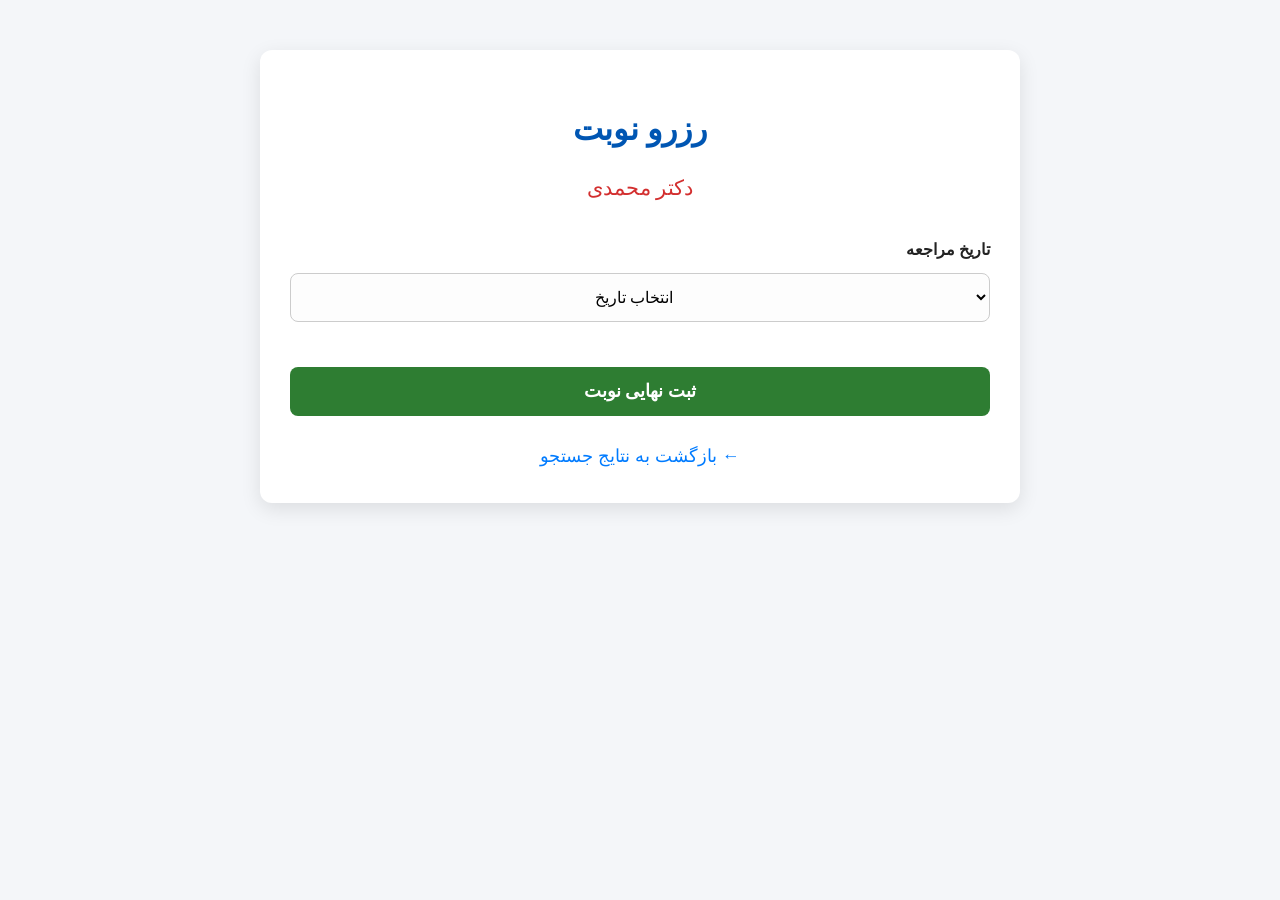
<file: src/main/resources/templates/appointment.html>
<!DOCTYPE html>
<html lang="fa" dir="rtl">
<head>
    <meta charset="UTF-8"/>
    <title>رزرو نوبت - دکترآپ</title>
    <style>
        body {
            font-family: 'Vazir', sans-serif;
            background: #f4f6f9;
            color: #333;
            margin: 0;
            padding: 0;
            line-height: 1.8;
        }

        .container {
            max-width: 700px;
            margin: 50px auto;
            padding: 30px;
            background: white;
            border-radius: 12px;
            box-shadow: 0 6px 20px rgba(0,0,0,0.1);
        }

        h1 {
            text-align: center;
            color: #0056b3;
            margin-bottom: 10px;
        }

        .doctor-name {
            display: block;
            text-align: center;
            color: #d32f2f;
            font-size: 1.3rem;
            margin-bottom: 30px;
        }

        .form-group {
            margin-bottom: 25px;
        }

        label {
            display: block;
            margin-bottom: 8px;
            font-weight: 600;
            color: #222;
        }

        select {
            width: 100%;
            padding: 14px;
            border: 1px solid #ccc;
            border-radius: 8px;
            font-size: 1rem;
            background: #fdfdfd;
            direction: ltr;
            text-align: center;
        }

        .btn-submit {
            width: 100%;
            padding: 14px;
            background: #2e7d32;
            color: white;
            border: none;
            border-radius: 8px;
            font-size: 1.1rem;
            font-weight: bold;
            cursor: pointer;
            margin-top: 20px;
        }

        .btn-submit:hover {
            background: #1b5e20;
        }

        .back-link {
            display: block;
            text-align: center;
            margin-top: 25px;
            color: #007bff;
            text-decoration: none;
            font-size: 1.1rem;
        }

        .back-link:hover {
            text-decoration: underline;
        }
    </style>
</head>
<body>
<header th:insert="fragments/header.html :: header('رزرو نوبت', '/css/index.css')"></header>

<main>
    <div class="container">
        <h1>رزرو نوبت</h1>
        <span class="doctor-name" th:text="${doctorName}">دکتر محمدی</span>

        <form action="#" method="post">
            <div class="form-group">
                <label>تاریخ مراجعه</label>
                <select name="date" required>
                    <option value="">انتخاب تاریخ</option>
                    <option th:each="date : ${availableDates}"
                            th:value="${date}"
                            th:text="${date}">
                        1403/04/10
                    </option>
                </select>
            </div>

            <button type="submit" class="btn-submit">ثبت نهایی نوبت</button>
        </form>

        <a href="javascript:history.back()" class="back-link">← بازگشت به نتایج جستجو</a>
    </div>
</main>

<footer th:insert="fragments/footer.html :: footer"></footer>

<script>
    // وقتی فرم سابمیت بشه، فقط یه پیام ساده نشون بده
    document.querySelector('form').onsubmit = function(e) {
        const select = document.querySelector('select[name="date"]');
        if (!select.value) {
            alert('لطفاً تاریخ مراجعه را انتخاب کنید.');
            e.preventDefault();
            return;
        }
        alert(`نوبت شما برای تاریخ ${select.value} ثبت شد. به زودی با شما تماس خواهیم گرفت.`);
    };
</script>
</body>
</html>
</file>
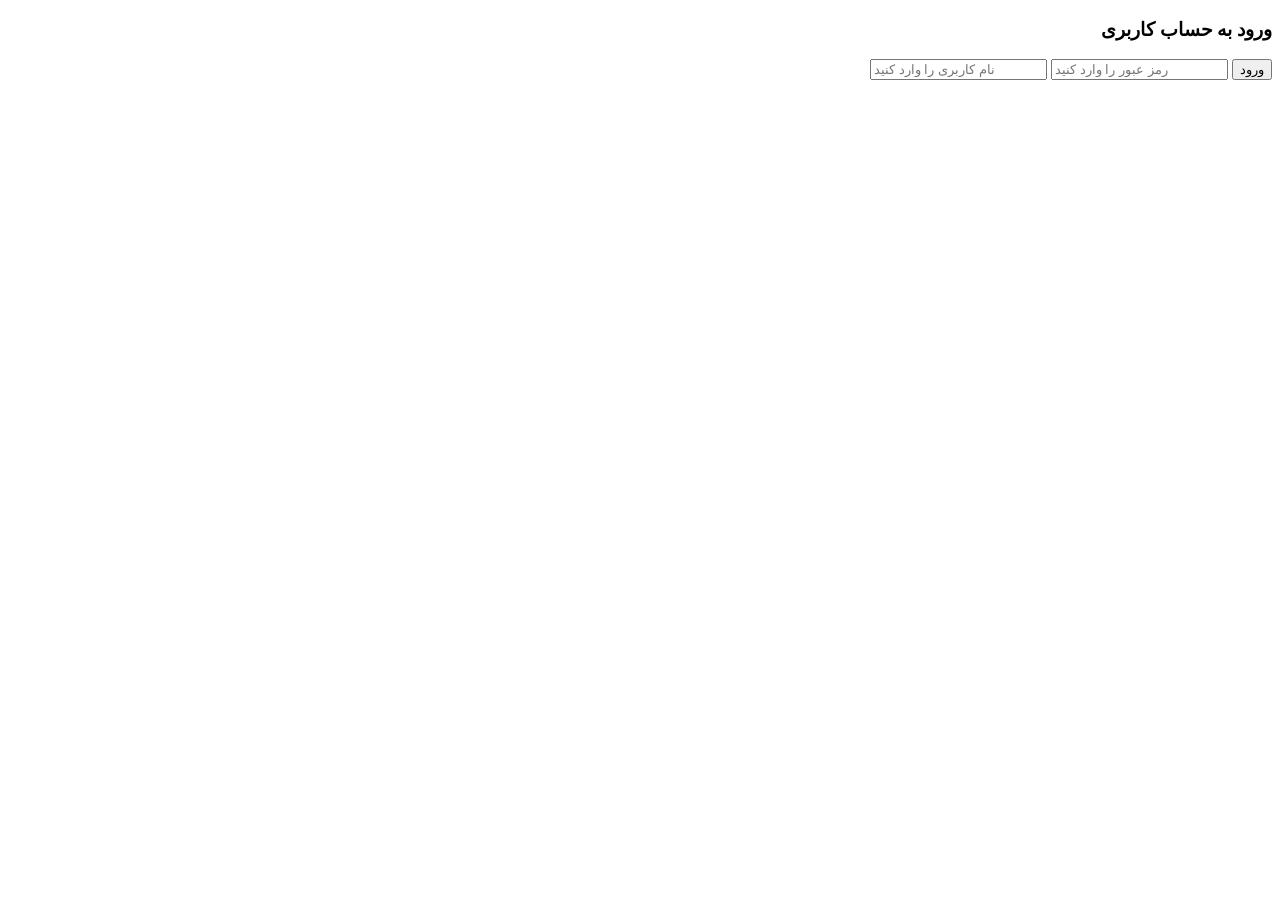
<file: src/main/resources/templates/login.html>
<!DOCTYPE html>
<html lang="fa">
<!-- بخش هدر -->
<header th:insert="fragments/header.html :: header('دکتر نوبت | ورود', '/css/login.css')"></header>
<body>
<main>
    <!-- بخش نوار ناوبری -->
    <nav th:insert="fragments/navbar.html :: navbar"></nav>

    <!-- فرم ورود -->
    <section>
        <form class="login_container" th:action="@{/loginUser}" method="POST" style="text-align: right;">
            <h3>ورود به حساب کاربری</h3>
            <p th:if="${loginError}" style="color: red;" th:text="${loginError}"></p>
            <p th:if="${regSuccess}" style="color: green;" th:text="${regSuccess}"></p>
            <input type="text" name="username" placeholder="نام کاربری را وارد کنید" class="login_reg_input" required>
            <input type="password" name="password" placeholder="رمز عبور را وارد کنید" class="login_reg_input" required>
            <button type="submit" class="button_style">ورود</button>
        </form>
    </section>
</main>
<!-- بخش فوتر -->
</body>
</html>
</file>
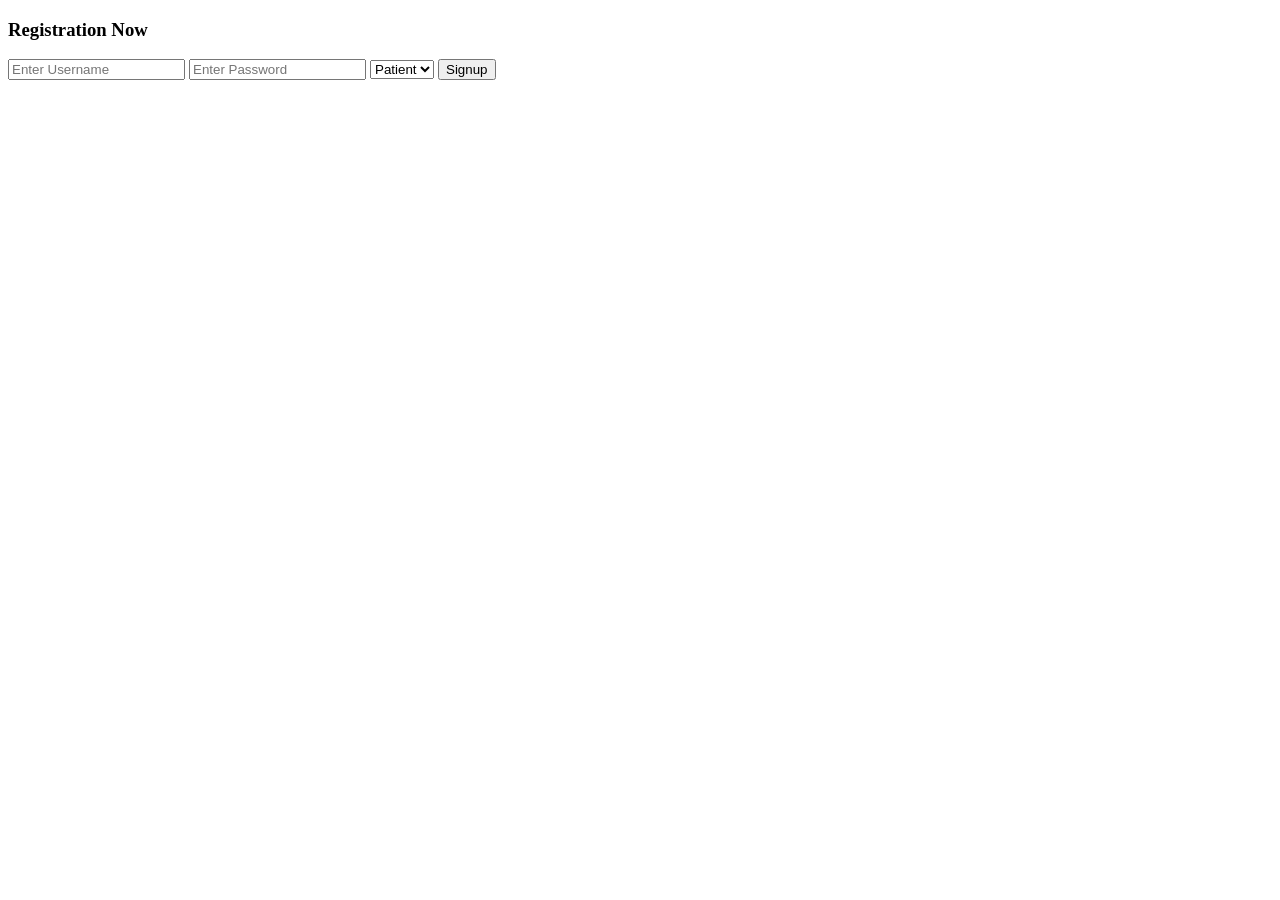
<file: src/main/resources/templates/registration.html>
<!DOCTYPE html>
<html lang="en">
<!-- Header Section -->
<header th:insert="fragments/header.html :: header('DrAppointment | Registration', '/css/registration.css')"></header>
<body>
<main>
    <!-- Navbar Section -->
    <nav th:insert="fragments/navbar.html :: navbar"></nav>

    <!-- Registration Form Section -->
    <section>
        <form class="reg_container" th:action="@{registration/addUser}" method="POST">
            <h3>Registration Now</h3>
            <p th:if="${regError}" style="color: red;" th:text="${regError}"></p>
            <input type="username" name="username" required placeholder="Enter Username" class="login_reg_input">
            <input type="password" name="password" required placeholder="Enter Password" class="login_reg_input">
            <!-- This option should remove from production unit -->
            <select name="role" class="login_reg_input">
                <option value="PATIENT">Patient</option>
                <option value="DOCTOR">Doctor</option>
                <option value="ADMIN">Admin</option>
            </select>
            <button type="submit" class="button_style">Signup</button>
        </form>
    </section>
</main>
<!-- Footer Section -->
<footer th:insert="fragments/footer.html :: footer"></footer>
</body>
</html>
</file>
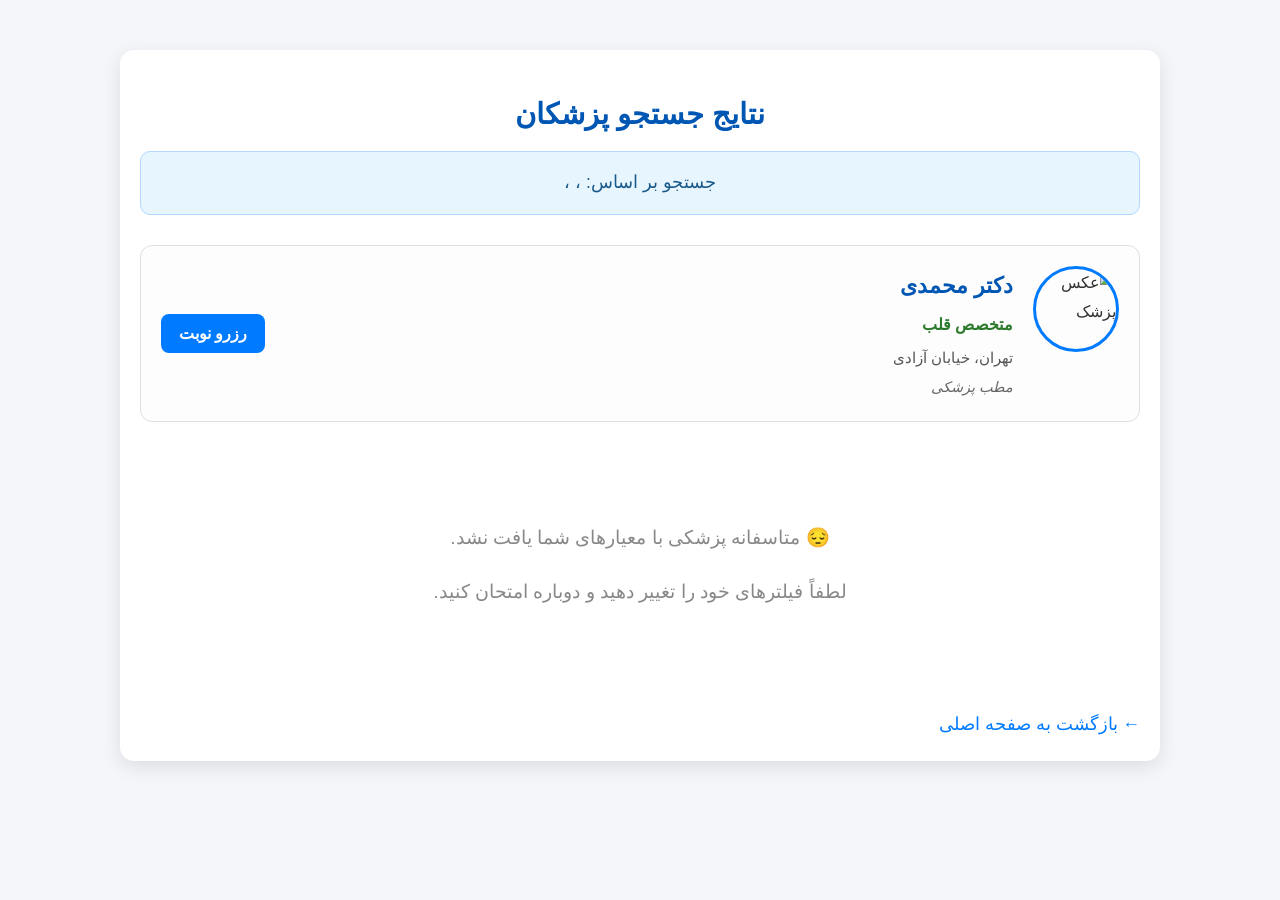
<file: src/main/resources/templates/search.html>
<!DOCTYPE html>
<html lang="fa" dir="rtl">
<head>
    <meta charset="UTF-8"/>
    <title>نتایج جستجو - دکترآپ</title>
    <link rel="stylesheet" th:href="@{/css/index.css}"/>
    <style>
        body {
            font-family: 'Vazir', sans-serif;
            background: #f4f6f9;
            color: #333;
            line-height: 1.8;
            margin: 0;
            padding: 0;
        }

        .container {
            max-width: 1000px;
            margin: 50px auto;
            padding: 20px;
            background: white;
            border-radius: 14px;
            box-shadow: 0 6px 20px rgba(0,0,0,0.1);
        }

        h1 {
            text-align: center;
            color: #0056b3;
            margin-bottom: 10px;
            font-size: 1.8rem;
        }

        .search-summary {
            background: #e7f5ff;
            padding: 15px;
            border-radius: 10px;
            margin-bottom: 30px;
            font-size: 1.1rem;
            color: #1a5a8a;
            border: 1px solid #b3d9ff;
            text-align: center;
        }

        .doctor-card {
            display: flex;
            gap: 20px;
            padding: 20px;
            border: 1px solid #e0e0e0;
            border-radius: 12px;
            background: #fdfdfd;
            transition: transform 0.2s, box-shadow 0.2s;
            margin-bottom: 20px;
        }

        .doctor-card:hover {
            box-shadow: 0 8px 16px rgba(0,0,0,0.1);
            transform: translateY(-2px);
        }

        .doctor-image {
            width: 80px;
            height: 80px;
            border-radius: 50%;
            object-fit: cover;
            border: 3px solid #007bff;
        }

        .doctor-info {
            flex: 1;
        }

        .doctor-name {
            font-size: 1.4rem;
            color: #0056b3;
            margin: 0 0 5px 0;
            font-weight: 600;
        }

        .doctor-specialty {
            font-weight: 600;
            color: #2c7a2c;
        }

        .doctor-location {
            color: #555;
            margin: 4px 0;
            font-size: 0.95rem;
        }

        .doctor-clinic {
            color: #666;
            font-style: italic;
            font-size: 0.9rem;
        }

        .doctor-actions {
            display: flex;
            flex-direction: column;
            justify-content: center;
            align-items: flex-end;
            gap: 8px;
        }

        .btn-reserve {
            background: #007bff;
            color: white;
            border: none;
            padding: 10px 18px;
            border-radius: 8px;
            cursor: pointer;
            font-size: 1rem;
            font-weight: bold;
            min-width: 100px;
        }

        .btn-reserve:hover {
            background: #0056b3;
        }

        .no-results {
            text-align: center;
            font-size: 1.2rem;
            color: #888;
            padding: 60px 20px;
        }

        .back-link {
            display: inline-block;
            margin-top: 20px;
            color: #007bff;
            text-decoration: none;
            font-size: 1.1rem;
        }

        .back-link:hover {
            text-decoration: underline;
        }
    </style>
</head>
<body>
<header th:insert="fragments/header.html :: header('نتایج جستجو', '/css/index.css')"></header>

<main>
    <div class="container">
        <h1>نتایج جستجو پزشکان</h1>

        <!-- خلاصه جستجو -->
        <div class="search-summary">
            جستجو بر اساس:
            <strong th:text="${division ?: 'همه استان‌ها'}"></strong>،
            <strong th:text="${district ?: 'همه شهرستان‌ها'}"></strong>،
            <strong th:text="${specialty ?: 'همه تخصص‌ها'}"></strong>
        </div>

        <!-- نمایش نتایج -->
        <div th:if="${results != null and !results.isEmpty()}">
            <th:block th:each="doctor : ${results}">
                <div class="doctor-card">
                    <img th:src="${doctor.imageUrl}" alt="عکس پزشک"
                         class="doctor-image" onerror="this.src='/img/doctor-default.png'"/>
                    <div class="doctor-info">
                        <h3 class="doctor-name" th:text="${doctor.name}">دکتر محمدی</h3>
                        <div class="doctor-specialty" th:text="${doctor.specialty}">متخصص قلب</div>
                        <div class="doctor-location" th:text="'📍 ' + ${doctor.address}">تهران، خیابان آزادی</div>
                        <div class="doctor-clinic" th:if="${doctor.clinic}" th:text="'مطب: ' + ${doctor.clinic}">
                            مطب پزشکی
                        </div>
                    </div>
                    <div class="doctor-actions">
                        <a th:href="'/appointment?doctor=' + ${doctor.name}">
                            <button class="btn-reserve">رزرو نوبت</button>
                        </a>
                    </div>
                </div>
            </th:block>
        </div>

        <!-- بدون نتیجه -->
        <div th:if="${results == null or results.isEmpty()}" class="no-results">
            <p>😔 متاسفانه پزشکی با معیارهای شما یافت نشد.</p>
            <p>لطفاً فیلترهای خود را تغییر دهید و دوباره امتحان کنید.</p>
        </div>

        <a href="/" class="back-link">← بازگشت به صفحه اصلی</a>
    </div>
</main>


<script>
    // اگر عکس پزشک نبود، عکس پیش‌فرض نشون بده
    function setDefaultImage(img) {
        img.src = '/img/doctor-default.png';
    }
</script>
</body>
</html>
</file>
